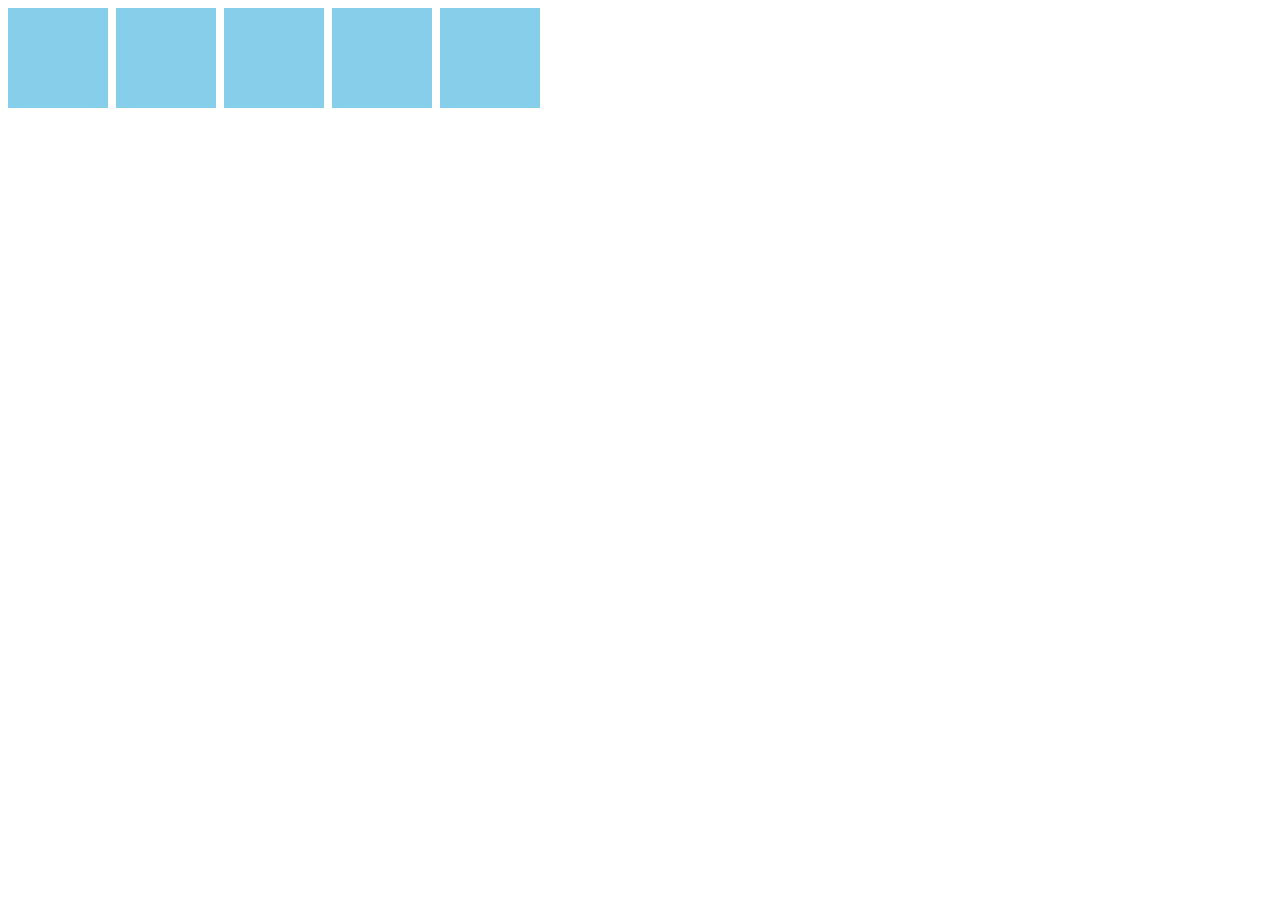
<file: MyJSPractice/index.html>
<!DOCTYPE html>
<html lang="ja">
<head>
  <meta charset="utf-8">
  <title>JavaScript Lessons</title>
  <link rel="stylesheet" type="text/css" href="style.css">
</head>
<body>
    <script type="text/javascript" src="script.js"></script>
</body>
</html>
</file>
<file: MyJSPractice/style.css>
body{
    display: flex;
    flex-wrap: wrap;
}
.box{
    width: 100px;
    height: 100px;
    background: skyblue;
    cursor: pointer;
    transition: 0.8s;
    margin: 0 8px 8px 0px;
    text-align: center;
    line-height: 100px;
}

.win{
    background: pink;
    border-radius: 50%;
    transform: rotate(360deg);
}
.lose{
    transform: scale(0.9)
}
</file>
